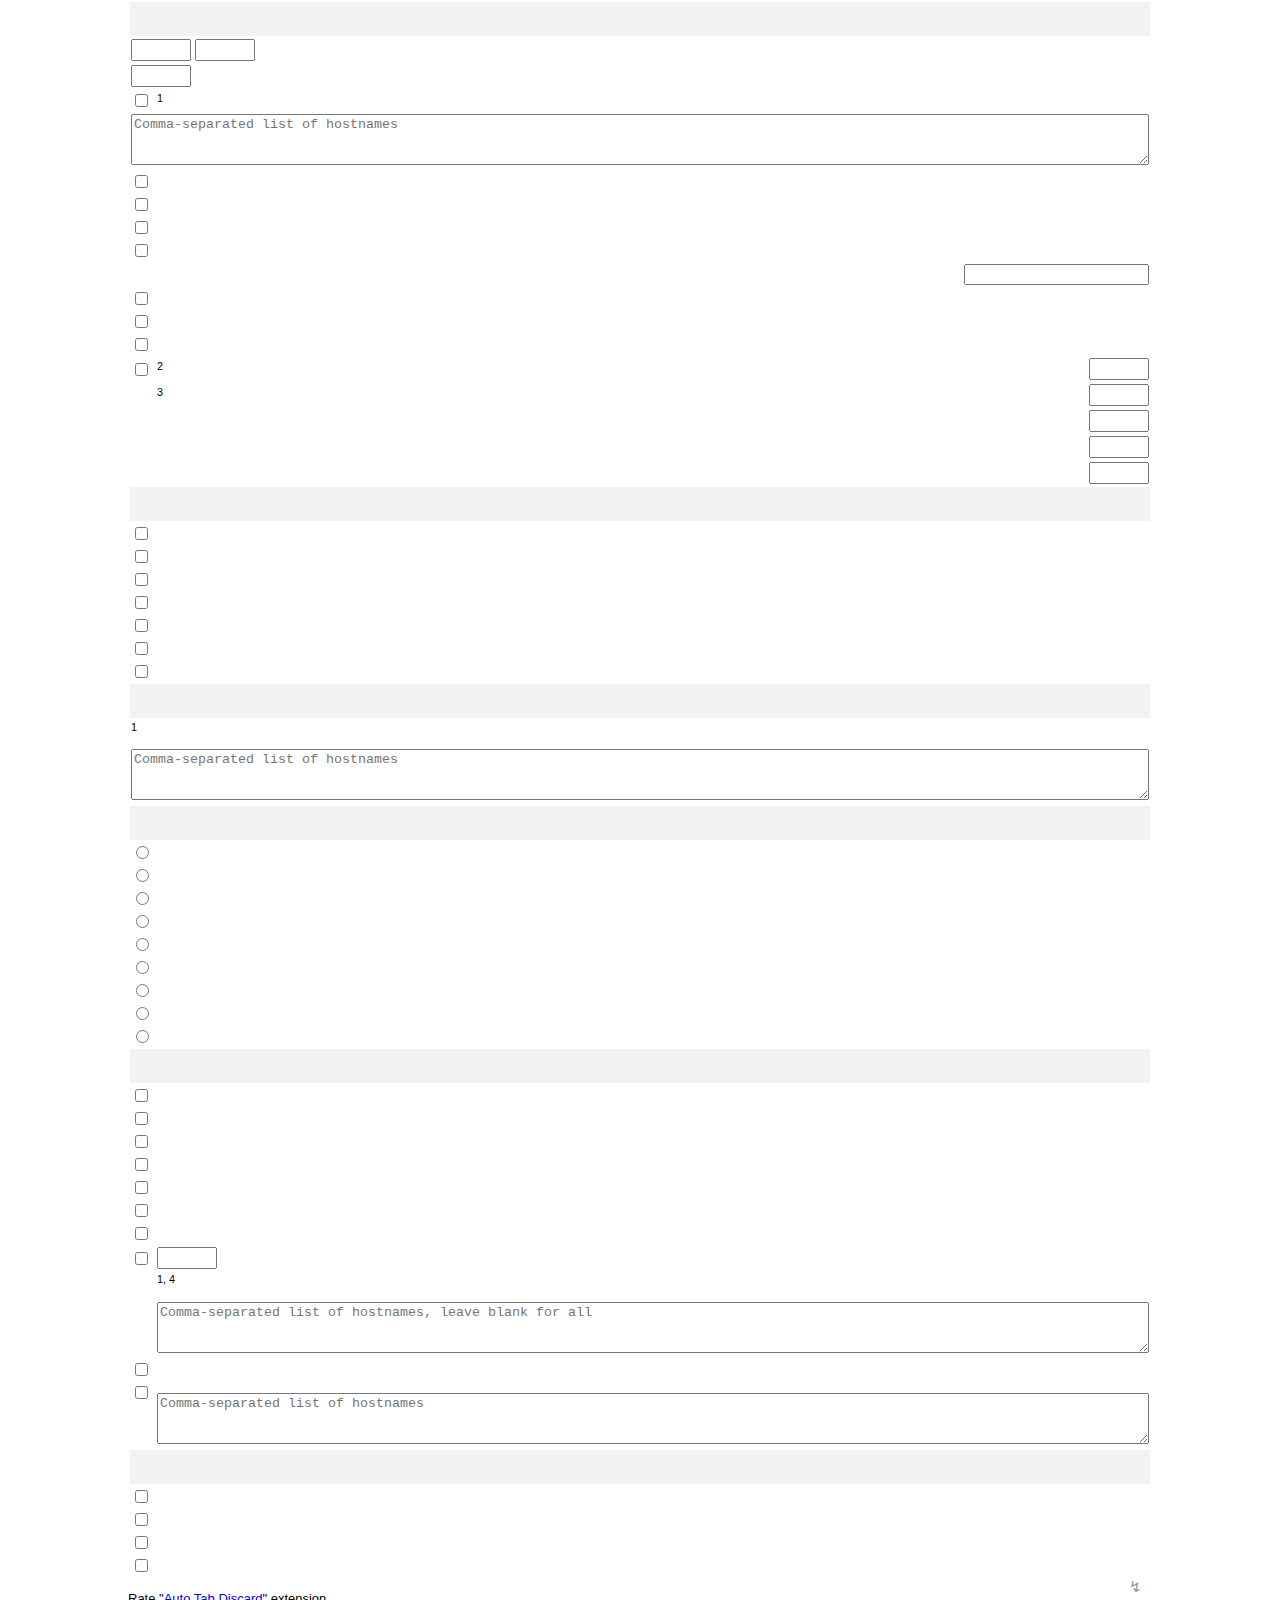
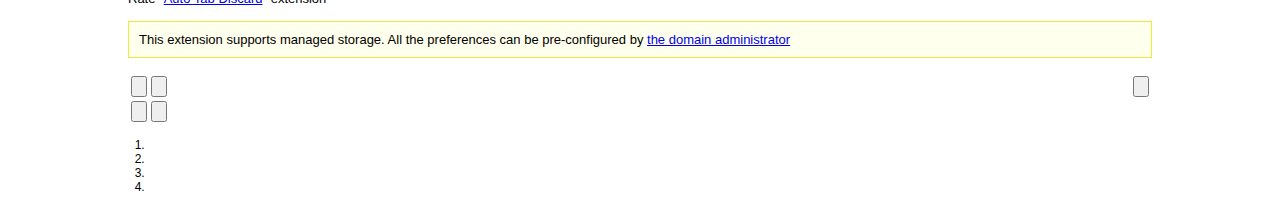
<file: data/options/index.html>
<!DOCTYPE html>
<html xmlns="http://www.w3.org/1999/xhtml">
  <head>
    <meta http-equiv="Content-Type" content="text/html; charset=UTF-8" />
    <title>Options Page :: Auto Tab Discard</title>
    <link rel="stylesheet" href="index.css">
    <meta name="viewport" content="width=device-width, initial-scale=1">
  </head>

  <body>
    <table width=100%>
      <colgroup>
        <col width="24">
        <col>
        <col width="80">
      </colgroup>
      <thead>
        <tr>
          <th colspan="3" data-i18n="options_discarding_options"></th>
        </tr>
      </thead>
      <tbody>
        <tr>
          <td colspan="3"><span data-i18n="options_period01_a"></span> <input type="number" id="period" min="0"> <span data-i18n="options_period02"></span> <input type="number" id="number" min="0"></td>
        </tr>
        <tr>
          <td colspan="3"><span data-i18n="options_period04"></span> <input type="number" id="max.single.discard" min="0"></td>
        </tr>
        <tr>
          <td><input type="checkbox" id="url-based"></td>
          <td colspan="2"><label for="url-based"><span data-i18n="options_url_based"></span><sup>1</sup></label></td>
        </tr>
        <tr>
          <td colspan="3"><textarea rows="3" id="whitelist-url" placeholder="Comma-separated list of hostnames"></textarea></td>
        </tr>
        <tr>
          <td><input type="checkbox" id="tab.context"></td>
          <td colspan="2"><label for="tab.context" data-i18n="options_tab_context"></label></td>
        </tr>
        <tr>
          <td><input type="checkbox" id="page.context"></td>
          <td colspan="2"><label for="page.context" data-i18n="options_page_context"></label></td>
        </tr>
        <tr>
          <td><input type="checkbox" id="link.context"></td>
          <td colspan="2"><label for="link.context" data-i18n="options_link_context"></label></td>
        </tr>
        <tr>
          <td><input type="checkbox" id="favicon"></td>
          <td colspan="2"><label for="favicon" data-i18n="options_favicon"></label></td>
        </tr>
        <tr>
          <td></td>
          <td><label for="prepends" data-i18n="options_prepends"></label></td>
          <td><input type="text" id="prepends"></td>
        </tr>
        <tr>
          <td><input type="checkbox" id="startup-unpinned"></td>
          <td colspan="2"><label for="startup-unpinned" data-i18n="options_startup_unpinned"></label></td>
        </tr>
        <tr>
          <td><input type="checkbox" id="startup-pinned"></td>
          <td colspan="2"><label for="startup-pinned" data-i18n="options_startup_pinned"></label></td>
        </tr>
        <tr>
          <td><input type="checkbox" id="startup-release-pinned"></td>
          <td colspan="2"><label for="startup-release-pinned" data-i18n="options_startup_release_pinned"></label></td>
        </tr>
        <tr id="memory">
          <td><input type="checkbox" id="memory-enabled"></td>
          <td><label for="memory-enabled" data-i18n="options_memory"></label><sup>2</sup></td>
          <td><input type="number" id="memory-value" min="10"></td>
        </tr>
        <tr>
          <td></td>
          <td><label for="check-delay" data-i18n="options_check_delay"></label><sup>3</sup></td>
          <td><input type="number" id="check-delay" min="1"></td>
        </tr>
        <tr>
          <td></td>
          <td><label for="favicon-delay" data-i18n="options_favicon_delay"></label></td>
          <td><input type="number" id="favicon-delay" min="100"></td>
        </tr>
        <tr>
          <td></td>
          <td><label for="simultaneous-jobs" data-i18n="options_simultaneous_jobs"></label></td>
          <td><input type="number" id="simultaneous-jobs" min="1"></td>
        </tr>
        <tr>
          <td></td>
          <td><label for="idle-timeout" data-i18n="options_idle_timeout"></label></td>
          <td><input type="number" id="idle-timeout" min="1"></td>
        </tr>
      </tbody>
      <thead>
        <tr>
          <th colspan="3" data-i18n="options_discarding_conditions"></th>
        </tr>
      </thead>
      <tbody>
        <tr>
          <td><input type="checkbox" id="audio"></td>
          <td colspan="2"><label for="audio" data-i18n="options_audio"></label></td>
        </tr>
        <tr>
          <td><input type="checkbox" id="pinned"></td>
          <td colspan="2"><label for="pinned" data-i18n="options_pinned"></label></td>
        </tr>
        <tr>
          <td><input type="checkbox" id="form"></td>
          <td colspan="2"><label for="form" data-i18n="options_form"></label></td>
        </tr>
        <tr id="battery">
          <td><input type="checkbox" id="battery_enabled"></td>
          <td colspan="2"><label for="battery" data-i18n="options_battery"></label></td>
        </tr>
        <tr>
          <td><input type="checkbox" id="online"></td>
          <td colspan="2"><label for="online" data-i18n="options_online"></label></td>
        </tr>
        <tr>
          <td><input type="checkbox" id="notification.permission"></td>
          <td colspan="2"><label for="notification.permission" data-i18n="options_notification_permission"></label></td>
        </tr>
        <tr>
          <td><input type="checkbox" id="idle"></td>
          <td colspan="2"><label for="idle" data-i18n="options_idle"></label></td>
        </tr>
      </tbody>
      <thead>
        <tr>
          <th colspan="3" data-i18n="options_exceptions"></th>
        </tr>
      </thead>
      <tbody>
        <tr>
          <td colspan="3">
            <span style="display: block; padding-bottom: 10px;"><span data-i18n="options_whitelist"></span><sup>1</sup></span>
            <textarea rows="3" id="whitelist" placeholder="Comma-separated list of hostnames"></textarea>
          </td>
        </tr>
      </tbody>
      <thead>
        <tr>
          <th colspan="3" data-i18n="options_left_click"></th>
        </tr>
      </thead>
      <tbody>
        <tr>
          <td><input type="radio" name="left-click" id="click.popup"></td>
          <td colspan="2"><label for="click.popup" data-i18n="options_click_popup"></label></td>
        </tr>
        <tr>
          <td><input type="radio" name="left-click" id="click.discard-tab"></td>
          <td colspan="2"><label for="click.discard-tab" data-i18n="options_click_discard_tab"></label></td>
        </tr>
        <tr>
          <td><input type="radio" name="left-click" id="click.discard-tabs"></td>
          <td colspan="2"><label for="click.discard-tabs" data-i18n="options_click_discard_tabs"></label></td>
        </tr>
        <tr>
          <td><input type="radio" name="left-click" id="click.release-tabs"></td>
          <td colspan="2"><label for="click.release-tabs" data-i18n="options_click_release_tabs"></label></td>
        </tr>
        <tr>
          <td><input type="radio" name="left-click" id="click.discard-window"></td>
          <td colspan="2"><label for="click.discard-window" data-i18n="options_click_discard_window"></label></td>
        </tr>
        <tr>
          <td><input type="radio" name="left-click" id="click.release-window"></td>
          <td colspan="2"><label for="click.release-window" data-i18n="options_click_release_window"></label></td>
        </tr>
        <tr>
          <td><input type="radio" name="left-click" id="click.discard-other-windows"></td>
          <td colspan="2"><label for="click.discard-other-windows" data-i18n="options_click_discard_other_windows"></label></td>
        </tr>
        <tr>
          <td><input type="radio" name="left-click" id="click.release-other-windows"></td>
          <td colspan="2"><label for="click.release-other-windows" data-i18n="options_click_release_other_windows"></label></td>
        </tr>
        <tr>
          <td><input type="radio" name="left-click" id="click.toggle-allowed"></td>
          <td colspan="2"><label for="click.toggle-allowed" data-i18n="options_click_toggle_allowed"></label></td>
        </tr>
      </tbody>
      <thead>
        <tr>
          <th colspan="3" data-i18n="options_plugins"></th>
        </tr>
      </thead>
      <tbody>
        <tr class="disabled">
          <td><input type="checkbox" id="./plugins/dummy/core.js"></td>
          <td colspan="2"><label for="./plugins/dummy/core.js" data-i18n="options_plugin_dummy"></label></td>
        </tr>
        <tr>
          <td><input type="checkbox" id="./plugins/blank/core.js"></td>
          <td colspan="2"><label for="./plugins/blank/core.js" data-i18n="options_plugin_blank"></label></td>
        </tr>
        <tr>
          <td><input type="checkbox" id="./plugins/focus/core.js"></td>
          <td colspan="2"><label for="./plugins/focus/core.js" data-i18n="options_plugin_focus"></label></td>
        </tr>
        <tr>
          <td><input type="checkbox" id="./plugins/next/core.js"></td>
          <td colspan="2"><label for="./plugins/next/core.js" data-i18n="options_release_next_tab"></label></td>
        </tr>
        <tr>
          <td><input type="checkbox" id="./plugins/previous/core.js"></td>
          <td colspan="2"><label for="./plugins/previous/core.js" data-i18n="options_release_previous_tab"></label></td>
        </tr>
        <tr>
          <td><input type="checkbox" id="./plugins/new/core.js"></td>
          <td colspan="2"><label for="./plugins/new/core.js" data-i18n="options_plugin_new"></label></td>
        </tr>
        <tr>
          <td><input type="checkbox" id="./plugins/unloaded/core.js"></td>
          <td colspan="2"><label for="./plugins/unloaded/core.js" data-i18n="options_plugin_unloaded"></label></td>
        </tr>
        <tr>
          <td><input type="checkbox" id="./plugins/trash/core.js"></td>
          <td colspan="2">
              <label for="./plugins/trash/core.js" data-i18n="options_plugin_trash"></label> <input type="number" id="trash.period" min="0">
          </td>
        </tr>
        <tr>
            <td></td>
            <td colspan="2">
                <span style="display: block; padding-bottom: 10px;"><span data-i18n="options_plugin_trash_whitelist"></span><sup>1, 4</sup></span>
                <textarea rows="3" id="trash.whitelist-url" placeholder="Comma-separated list of hostnames, leave blank for all"></textarea>
            </td>
        </tr>
        <tr>
            <td><input type="checkbox" id="trash.unloaded"></td>
            <td><label for="trash.unloaded" data-i18n="options_plugin_trash_unloaded"></label></td>
        </tr>
        <tr>
          <td style="vertical-align: top;"><input type="checkbox" id="./plugins/force/core.js"></td>
          <td colspan="2">
            <label style="display: block; padding-bottom: 10px;" for="./plugins/force/core.js" data-i18n="options_plugin_force"></label>
            <textarea rows="3" id="force.hostnames" placeholder="Comma-separated list of hostnames"></textarea>
          </td>
        </tr>
      </tbody>
      <thead>
        <tr>
          <th colspan="3" data-i18n="options_misc"></th>
        </tr>
      </thead>
      <tbody>
        <tr>
          <td><input type="checkbox" id="log"></td>
          <td colspan="2"><label for="log" data-i18n="options_log"></label></td>
        </tr>
        <tr>
          <td><input type="checkbox" id="go-hidden"></td>
          <td colspan="2"><label for="go-hidden" data-i18n="options_go_hidden"></label></td>
        </tr>
        <tr>
          <td><input type="checkbox" id="use-cache"></td>
          <td colspan="2"><label for="use-cache" data-i18n="options_use_cache"></label></td>
        </tr>
        <tr>
          <td><input type="checkbox" id="faqs"></td>
          <td colspan="2"><label for="faqs" data-i18n="options_faqs"></label></td>
        </tr>
      </tbody>
    </table>
    <div id="explore" data-cols="5"></div>
    <p>Rate "<a id="rate" target="_blank" href="https://chrome.google.com/webstore/detail/auto-tab-discard/jhnleheckmknfcgijgkadoemagpecfol/reviews">Auto Tab Discard</a>" extension</p>
    <p>
      <div class="admin">This extension supports managed storage. All the preferences can be pre-configured by <a href="https://add0n.com/tab-discard.html#faq10">the domain administrator</a></div>
      <table width=100%>
        <colgroup>
          <col width="1"/>
          <col width="1"/>
        </colgroup>
        <tr>
          <td><input type="button" id="import" data-i18n="options_import" data-i18n-value="value"></td>
          <td><input type="button" id="reset" data-i18n="options_reset" data-i18n-value="value"></td>
          <td><input type="button" id="save" data-i18n="options_save" data-i18n-value="value"></td>
        </tr>
        <tr>
          <td><input type="button" id="export" data-i18n="options_export" data-i18n-value="value"></td>
          <td><input type="button" id="support"  data-i18n="options_support" data-i18n-value="value"></td>
          <td><span id="info"></span></td>
        </tr>
      </table>
    </p>
    <ol>
      <li><span data-i18n="options_footnote_1"></span></li>
      <li><span data-i18n="options_footnote_2"></span></li>
      <li><span data-i18n="options_footnote_3"></span></li>
      <li><span data-i18n="options_footnote_4"></span></li>
    </ol>

    <script src="index.js"></script>
    <script async src="matched.js"></script>
  </body>
</html>
</file>
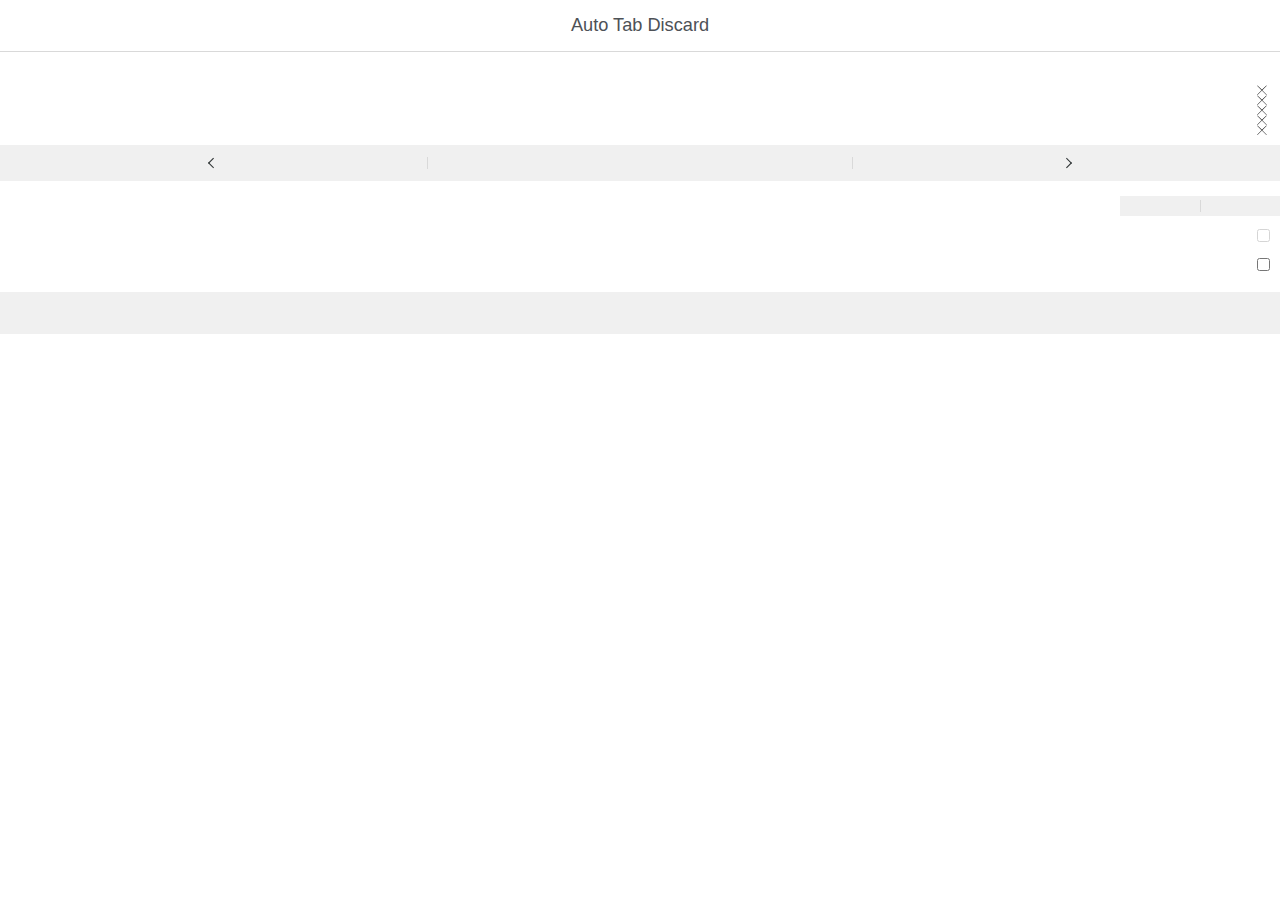
<file: data/popup/index.html>
<!DOCTYPE html>
<html xmlns="http://www.w3.org/1999/xhtml">
  <head>
    <meta http-equiv="Content-Type" content="text/html; charset=UTF-8" />
    <link rel="stylesheet" href="index.css">
  </head>
  <body>
    <header>Auto Tab Discard</header>
    <ul>
      <li data-cmd="discard-tab" data-i18n="popup_discard_tab"></li>
      <li data-cmd="discard-tree" data-i18n="popup_discard_tree"></li>
      <li class="group">
        <span data-i18n="popup_discard_window" data-cmd="discard-window"></span>
        <span data-cmd="release-window" data-i18n="popup_release" data-i18n-value="title"></span>
      </li>
      <li class="group">
        <span data-cmd="discard-rights" data-i18n="popup_discard_rights"></span>
        <span data-cmd="release-rights" data-i18n="popup_release" data-i18n-value="title"></span>
      </li>
      <li class="group">
        <span data-cmd="discard-lefts" data-i18n="popup_discard_lefts"></span>
        <span data-cmd="release-lefts" data-i18n="popup_release" data-i18n-value="title"></span>
      </li>
      <li class="group">
        <span data-cmd="discard-other-windows" data-i18n="popup_discard_other_windows"></span>
        <span data-cmd="release-other-windows" data-i18n="popup_release" data-i18n-value="title"></span>
      </li>
      <li class="group">
        <span data-cmd="discard-tabs" data-i18n="popup_discard_tabs"></span>
        <span data-cmd="release-tabs" data-i18n="popup_release" data-i18n-value="title"></span>
      </li>
      <div class="nav">
        <span data-cmd="move-previous" title="move to the previous active tab" data-i18n="popup_move_previous"></span>
        <span data-cmd="close" title="Close the current tab and switch to the previous active tab" data-i18n="popup_close"></span>
        <span data-cmd="move-next" title="Move to the next active tab" data-i18n="popup_move_next"></span>
      </div>
      <li class="mlt">
        <span data-i18n="popup_whitelist_desc"></span>
        <span data-cmd="whitelist-session" data-i18n="popup_whitelist_session"></span>
        <span data-cmd="whitelist-domain" data-i18n="popup_whitelist_always"></span>
      </li>
      <li data-disabled=true class="hbox">
        <label for="allowed" class="flex" data-i18n="popup_allowed"></label>
        <input type="checkbox" id="allowed">
      </li>
      <li class="hbox">
        <label for="trash" class="flex" data-i18n="popup_trash"></label>
        <input type="checkbox" id="trash">
      </li>
    </ul>
    <div class="button" data-cmd="open-options" data-i18n="popup_open_options"></div>

    <script src="index.js"></script>
  </body>
</html>
</file>
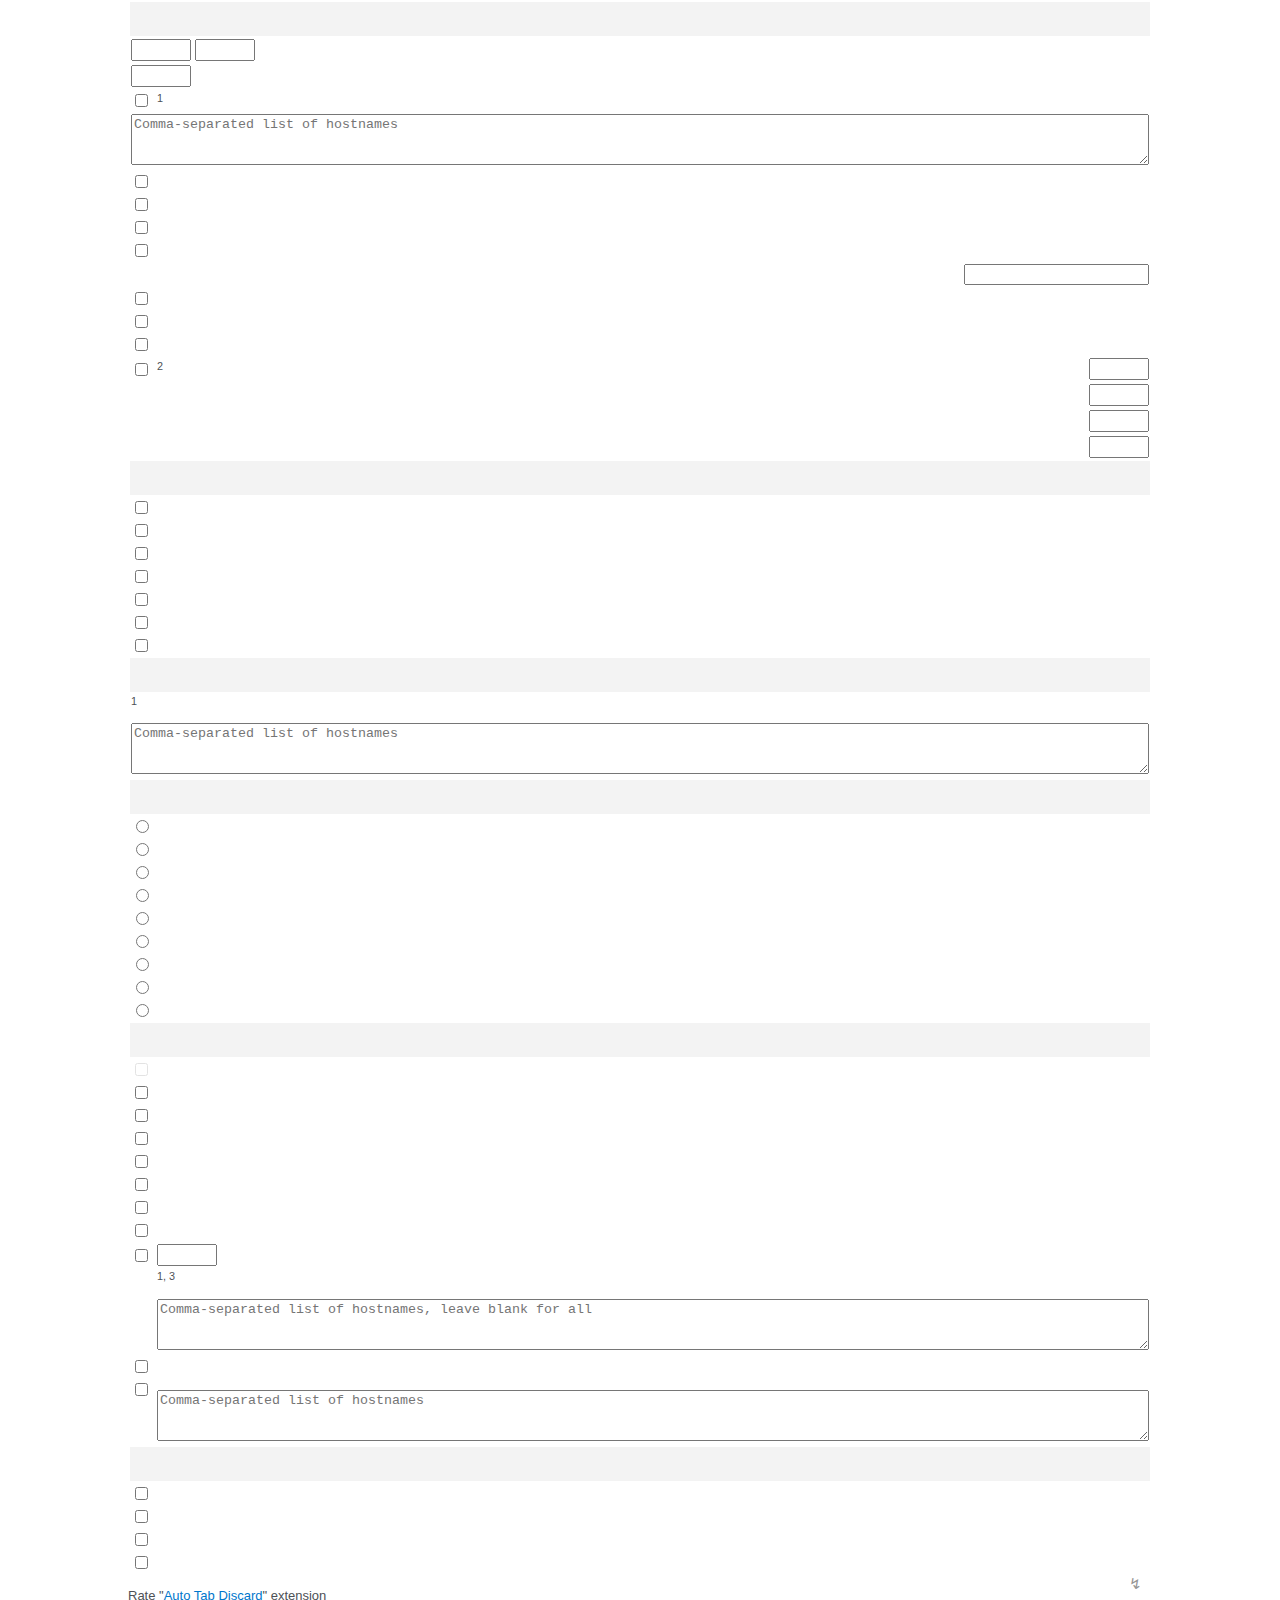
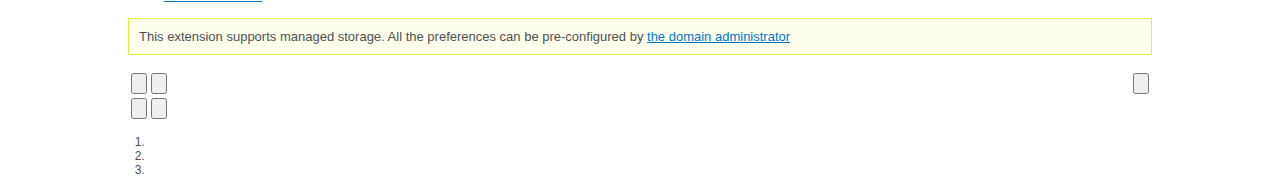
<file: v2/data/options/index.html>
<!DOCTYPE html>
<html xmlns="http://www.w3.org/1999/xhtml">
  <head>
    <meta http-equiv="Content-Type" content="text/html; charset=UTF-8" />
    <title>Options Page :: Auto Tab Discard</title>
    <link rel="stylesheet" href="index.css">
    <meta name="viewport" content="width=device-width, initial-scale=1">
  </head>

  <body>
    <table width=100%>
      <colgroup>
        <col width="24">
        <col>
        <col width="80">
      </colgroup>
      <thead>
        <tr>
          <th colspan="3" data-i18n="options_discarding_options"></th>
        </tr>
      </thead>
      <tbody>
        <tr>
          <td colspan="3"><span data-i18n="options_period01_a"></span> <input type="number" id="period" min="0"> <span data-i18n="options_period02"></span> <input type="number" id="number" min="0"></td>
        </tr>
        <tr>
          <td colspan="3"><span data-i18n="options_period04"></span> <input type="number" id="max.single.discard" min="0"></td>
        </tr>
        <tr>
          <td><input type="checkbox" id="url-based"></td>
          <td colspan="2"><label for="url-based"><span data-i18n="options_url_based"></span><sup>1</sup></label></td>
        </tr>
        <tr>
          <td colspan="3"><textarea rows="3" id="whitelist-url" placeholder="Comma-separated list of hostnames"></textarea></td>
        </tr>
        <tr>
          <td><input type="checkbox" id="tab.context"></td>
          <td colspan="2"><label for="tab.context" data-i18n="options_tab_context"></label></td>
        </tr>
        <tr>
          <td><input type="checkbox" id="page.context"></td>
          <td colspan="2"><label for="page.context" data-i18n="options_page_context"></label></td>
        </tr>
        <tr>
          <td><input type="checkbox" id="link.context"></td>
          <td colspan="2"><label for="link.context" data-i18n="options_link_context"></label></td>
        </tr>
        <tr>
          <td><input type="checkbox" id="favicon"></td>
          <td colspan="2"><label for="favicon" data-i18n="options_favicon"></label></td>
        </tr>
        <tr>
          <td></td>
          <td><label for="prepends" data-i18n="options_prepends"></label></td>
          <td><input type="text" id="prepends"></td>
        </tr>
        <tr>
          <td><input type="checkbox" id="startup-unpinned"></td>
          <td colspan="2"><label for="startup-unpinned" data-i18n="options_startup_unpinned"></label></td>
        </tr>
        <tr>
          <td><input type="checkbox" id="startup-pinned"></td>
          <td colspan="2"><label for="startup-pinned" data-i18n="options_startup_pinned"></label></td>
        </tr>
        <tr>
          <td><input type="checkbox" id="startup-release-pinned"></td>
          <td colspan="2"><label for="startup-release-pinned" data-i18n="options_startup_release_pinned"></label></td>
        </tr>
        <tr id="memory">
          <td><input type="checkbox" id="memory-enabled"></td>
          <td><label for="memory-enabled" data-i18n="options_memory"></label><sup>2</sup></td>
          <td><input type="number" id="memory-value" min="10"></td>
        </tr>
        <tr>
          <td></td>
          <td><label for="favicon-delay" data-i18n="options_favicon_delay"></label></td>
          <td><input type="number" id="favicon-delay" min="100"></td>
        </tr>
        <tr>
          <td></td>
          <td><label for="simultaneous-jobs" data-i18n="options_simultaneous_jobs"></label></td>
          <td><input type="number" id="simultaneous-jobs" min="1"></td>
        </tr>
        <tr>
          <td></td>
          <td><label for="idle-timeout" data-i18n="options_idle_timeout"></label></td>
          <td><input type="number" id="idle-timeout" min="1"></td>
        </tr>
      </tbody>
      <thead>
        <tr>
          <th colspan="3" data-i18n="options_discarding_conditions"></th>
        </tr>
      </thead>
      <tbody>
        <tr>
          <td><input type="checkbox" id="audio"></td>
          <td colspan="2"><label for="audio" data-i18n="options_audio"></label></td>
        </tr>
        <tr>
          <td><input type="checkbox" id="pinned"></td>
          <td colspan="2"><label for="pinned" data-i18n="options_pinned"></label></td>
        </tr>
        <tr>
          <td><input type="checkbox" id="form"></td>
          <td colspan="2"><label for="form" data-i18n="options_form"></label></td>
        </tr>
        <tr id="battery">
          <td><input type="checkbox" id="battery_enabled"></td>
          <td colspan="2"><label for="battery" data-i18n="options_battery"></label></td>
        </tr>
        <tr>
          <td><input type="checkbox" id="online"></td>
          <td colspan="2"><label for="online" data-i18n="options_online"></label></td>
        </tr>
        <tr>
          <td><input type="checkbox" id="notification.permission"></td>
          <td colspan="2"><label for="notification.permission" data-i18n="options_notification_permission"></label></td>
        </tr>
        <tr>
          <td><input type="checkbox" id="idle"></td>
          <td colspan="2"><label for="idle" data-i18n="options_idle"></label></td>
        </tr>
      </tbody>
      <thead>
        <tr>
          <th colspan="3" data-i18n="options_exceptions"></th>
        </tr>
      </thead>
      <tbody>
        <tr>
          <td colspan="3">
            <span style="display: block; padding-bottom: 10px;"><span data-i18n="options_whitelist"></span><sup>1</sup></span>
            <textarea rows="3" id="whitelist" placeholder="Comma-separated list of hostnames"></textarea>
          </td>
        </tr>
      </tbody>
      <thead>
        <tr>
          <th colspan="3" data-i18n="options_left_click"></th>
        </tr>
      </thead>
      <tbody>
        <tr>
          <td><input type="radio" name="left-click" id="click.popup"></td>
          <td colspan="2"><label for="click.popup" data-i18n="options_click_popup"></label></td>
        </tr>
        <tr>
          <td><input type="radio" name="left-click" id="click.discard-tab"></td>
          <td colspan="2"><label for="click.discard-tab" data-i18n="options_click_discard_tab"></label></td>
        </tr>
        <tr>
          <td><input type="radio" name="left-click" id="click.discard-tabs"></td>
          <td colspan="2"><label for="click.discard-tabs" data-i18n="options_click_discard_tabs"></label></td>
        </tr>
        <tr>
          <td><input type="radio" name="left-click" id="click.release-tabs"></td>
          <td colspan="2"><label for="click.release-tabs" data-i18n="options_click_release_tabs"></label></td>
        </tr>
        <tr>
          <td><input type="radio" name="left-click" id="click.discard-window"></td>
          <td colspan="2"><label for="click.discard-window" data-i18n="options_click_discard_window"></label></td>
        </tr>
        <tr>
          <td><input type="radio" name="left-click" id="click.release-window"></td>
          <td colspan="2"><label for="click.release-window" data-i18n="options_click_release_window"></label></td>
        </tr>
        <tr>
          <td><input type="radio" name="left-click" id="click.discard-other-windows"></td>
          <td colspan="2"><label for="click.discard-other-windows" data-i18n="options_click_discard_other_windows"></label></td>
        </tr>
        <tr>
          <td><input type="radio" name="left-click" id="click.release-other-windows"></td>
          <td colspan="2"><label for="click.release-other-windows" data-i18n="options_click_release_other_windows"></label></td>
        </tr>
        <tr>
          <td><input type="radio" name="left-click" id="click.toggle-allowed"></td>
          <td colspan="2"><label for="click.toggle-allowed" data-i18n="options_click_toggle_allowed"></label></td>
        </tr>
      </tbody>
      <thead>
        <tr>
          <th colspan="3" data-i18n="options_plugins"></th>
        </tr>
      </thead>
      <tbody>
        <tr class="disabled">
          <td><input type="checkbox" id="./plugins/dummy/core.js"></td>
          <td colspan="2"><label for="./plugins/dummy/core.js" data-i18n="options_plugin_dummy"></label></td>
        </tr>
        <tr>
          <td><input type="checkbox" id="./plugins/blank/core.js"></td>
          <td colspan="2"><label for="./plugins/blank/core.js" data-i18n="options_plugin_blank"></label></td>
        </tr>
        <tr>
          <td><input type="checkbox" id="./plugins/focus/core.js"></td>
          <td colspan="2"><label for="./plugins/focus/core.js" data-i18n="options_plugin_focus"></label></td>
        </tr>
        <tr>
          <td><input type="checkbox" id="./plugins/next/core.js"></td>
          <td colspan="2"><label for="./plugins/next/core.js" data-i18n="options_release_next_tab"></label></td>
        </tr>
        <tr>
          <td><input type="checkbox" id="./plugins/previous/core.js"></td>
          <td colspan="2"><label for="./plugins/previous/core.js" data-i18n="options_release_previous_tab"></label></td>
        </tr>
        <tr>
          <td><input type="checkbox" id="./plugins/new/core.js"></td>
          <td colspan="2"><label for="./plugins/new/core.js" data-i18n="options_plugin_new"></label></td>
        </tr>
        <tr>
          <td><input type="checkbox" id="./plugins/unloaded/core.js"></td>
          <td colspan="2"><label for="./plugins/unloaded/core.js" data-i18n="options_plugin_unloaded"></label></td>
        </tr>
        <tr>
          <td><input type="checkbox" id="./plugins/youtube/core.js"></td>
          <td colspan="2"><label for="./plugins/youtube/core.js" data-i18n="options_plugin_youtube"></label></td>
        </tr>
        <tr>
          <td><input type="checkbox" id="./plugins/trash/core.js"></td>
          <td colspan="2">
              <label for="./plugins/trash/core.js" data-i18n="options_plugin_trash"></label> <input type="number" id="trash.period" min="0">
          </td>
        </tr>
        <tr>
            <td></td>
            <td colspan="2">
                <span style="display: block; padding-bottom: 10px;"><span data-i18n="options_plugin_trash_whitelist"></span><sup>1, 3</sup></span>
                <textarea rows="3" id="trash.whitelist-url" placeholder="Comma-separated list of hostnames, leave blank for all"></textarea>
            </td>
        </tr>
        <tr>
            <td><input type="checkbox" id="trash.unloaded"></td>
            <td><label for="trash.unloaded" data-i18n="options_plugin_trash_unloaded"></label></td>
        </tr>
        <tr>
          <td style="vertical-align: top;"><input type="checkbox" id="./plugins/force/core.js"></td>
          <td colspan="2">
            <label style="display: block; padding-bottom: 10px;" for="./plugins/force/core.js" data-i18n="options_plugin_force"></label>
            <textarea rows="3" id="force.hostnames" placeholder="Comma-separated list of hostnames"></textarea>
          </td>
        </tr>
      </tbody>
      <thead>
        <tr>
          <th colspan="3" data-i18n="options_misc"></th>
        </tr>
      </thead>
      <tbody>
        <tr>
          <td><input type="checkbox" id="log"></td>
          <td colspan="2"><label for="log" data-i18n="options_log"></label></td>
        </tr>
        <tr>
          <td><input type="checkbox" id="go-hidden"></td>
          <td colspan="2"><label for="go-hidden" data-i18n="options_go_hidden"></label></td>
        </tr>
        <tr>
          <td><input type="checkbox" id="use-cache"></td>
          <td colspan="2"><label for="use-cache" data-i18n="options_use_cache"></label></td>
        </tr>
        <tr>
          <td><input type="checkbox" id="faqs"></td>
          <td colspan="2"><label for="faqs" data-i18n="options_faqs"></label></td>
        </tr>
      </tbody>
    </table>
    <div id="explore" data-cols="5"></div>
    <p>Rate "<a id="rate" target="_blank" href="https://chrome.google.com/webstore/detail/auto-tab-discard/jhnleheckmknfcgijgkadoemagpecfol/reviews">Auto Tab Discard</a>" extension</p>
    <p>
      <div class="admin">This extension supports managed storage. All the preferences can be pre-configured by <a href="https://add0n.com/tab-discard.html#faq10">the domain administrator</a></div>
      <table width=100%>
        <colgroup>
          <col width="1"/>
          <col width="1"/>
        </colgroup>
        <tr>
          <td><input type="button" id="import" data-i18n="options_import" data-i18n-value="value"></td>
          <td><input type="button" id="reset" data-i18n="options_reset" data-i18n-value="value"></td>
          <td><input type="button" id="save" data-i18n="options_save" data-i18n-value="value"></td>
        </tr>
        <tr>
          <td><input type="button" id="export" data-i18n="options_export" data-i18n-value="value"></td>
          <td><input type="button" id="support"  data-i18n="options_support" data-i18n-value="value"></td>
          <td><span id="info"></span></td>
        </tr>
      </table>
    </p>
    <ol>
      <li><span data-i18n="options_footnote_1"></span></li>
      <li><span data-i18n="options_footnote_2"></span></li>
      <li><span data-i18n="options_footnote_4"></span></li>
    </ol>

    <script src="index.js"></script>
    <script async src="matched.js"></script>
  </body>
</html>
</file>
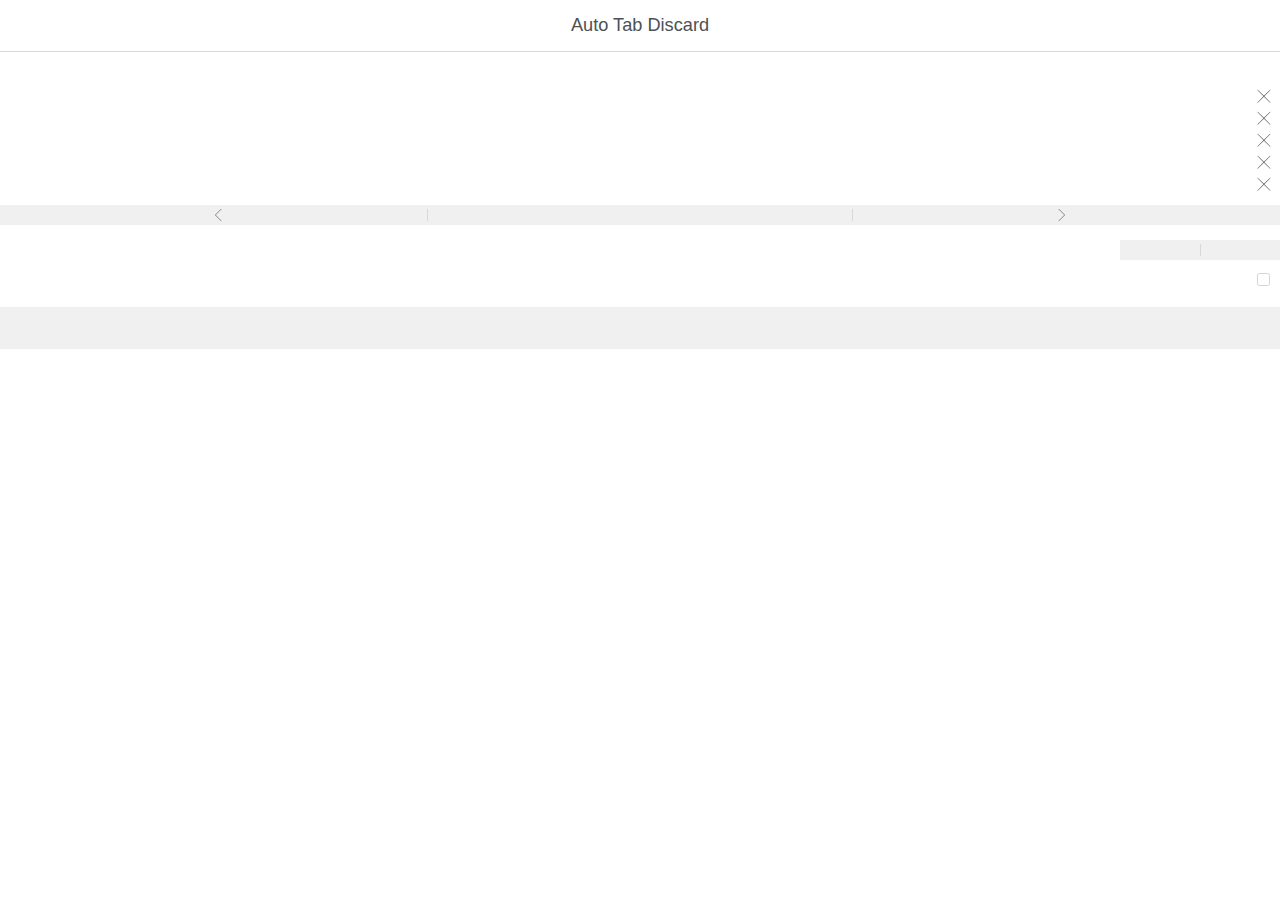
<file: v2/data/popup/index.html>
<!DOCTYPE html>
<html xmlns="http://www.w3.org/1999/xhtml">
  <head>
    <meta http-equiv="Content-Type" content="text/html; charset=UTF-8" />
    <link rel="stylesheet" href="index.css">
  </head>
  <body>
    <header>Auto Tab Discard</header>
    <ul>
      <li data-cmd="discard-tab" data-i18n="popup_discard_tab"></li>
      <li data-cmd="discard-tree" data-i18n="popup_discard_tree"></li>
      <li class="group">
        <span data-i18n="popup_discard_window" data-i18n-title="popup_shift_hint" data-cmd="discard-window"></span>
        </span>
        <span data-cmd="release-window" data-i18n="popup_release" data-i18n-value="title">
          <svg viewBox="0 0 100 100">
            <polygon points="77.6,21.1 49.6,49.2 21.5,21.1 19.6,23 47.6,51.1 19.6,79.2 21.5,81.1 49.6,53 77.6,81.1 79.6,79.2   51.5,51.1 79.6,23 "/>
          </svg>
        </span>
      </li>
      <li class="group">
        <span data-cmd="discard-rights" data-i18n="popup_discard_rights" data-i18n-title="popup_shift_hint"></span>
        <span data-cmd="release-rights" data-i18n="popup_release" data-i18n-value="title">
          <svg viewBox="0 0 100 100">
            <polygon points="77.6,21.1 49.6,49.2 21.5,21.1 19.6,23 47.6,51.1 19.6,79.2 21.5,81.1 49.6,53 77.6,81.1 79.6,79.2   51.5,51.1 79.6,23 "/>
          </svg>
        </span>
      </li>
      <li class="group">
        <span data-cmd="discard-lefts" data-i18n="popup_discard_lefts" data-i18n-title="popup_shift_hint"></span>
        <span data-cmd="release-lefts" data-i18n="popup_release" data-i18n-value="title">
          <svg viewBox="0 0 100 100">
            <polygon points="77.6,21.1 49.6,49.2 21.5,21.1 19.6,23 47.6,51.1 19.6,79.2 21.5,81.1 49.6,53 77.6,81.1 79.6,79.2   51.5,51.1 79.6,23 "/>
          </svg>
        </span>
      </li>
      <li class="group">
        <span data-cmd="discard-other-windows" data-i18n="popup_discard_other_windows" data-i18n-title="popup_shift_hint"></span>
        <span data-cmd="release-other-windows" data-i18n="popup_release" data-i18n-value="title">
          <svg viewBox="0 0 100 100">
            <polygon points="77.6,21.1 49.6,49.2 21.5,21.1 19.6,23 47.6,51.1 19.6,79.2 21.5,81.1 49.6,53 77.6,81.1 79.6,79.2   51.5,51.1 79.6,23 "/>
          </svg>
        </span>
      </li>
      <li class="group">
        <span data-cmd="discard-tabs" data-i18n="popup_discard_tabs" data-i18n-title="popup_shift_hint"></span>
        <span data-cmd="release-tabs" data-i18n="popup_release" data-i18n-value="title">
          <svg viewBox="0 0 100 100">
            <polygon points="77.6,21.1 49.6,49.2 21.5,21.1 19.6,23 47.6,51.1 19.6,79.2 21.5,81.1 49.6,53 77.6,81.1 79.6,79.2   51.5,51.1 79.6,23 "/>
          </svg>
        </span>
      </li>
      <div class="nav">
        <div data-cmd="move-previous" title="move to the previous active tab">
          <svg viewBox="0 0 24 24" width="16">
            <polyline fill="none" points="15.5,21 6.5,12 15.5,3"/>
          </svg>
          <span data-i18n="popup_move_previous"></span>
        </div>
        <div data-cmd="close" title="Close the current tab and switch to the previous active tab">
          <span data-i18n="popup_close"></span>
        </div>
        <div data-cmd="move-next" title="Move to the next active tab">
            <span data-i18n="popup_move_next"></span>
            <svg viewBox="0 0 24 24" width="16">
              <polyline fill="none" points="8.5,3 17.5,12 8.5,21"/>
            </svg>
        </div>
      </div>
      <li class="mlt">
        <span data-i18n="popup_whitelist_desc"></span>
        <span data-cmd="whitelist-session" data-i18n="popup_whitelist_session"></span>
        <span data-cmd="whitelist-domain" data-shift="whitelist-exact" data-i18n="popup_whitelist_always" data-i18n-title="popup_whitelist_always_title"></span>
      </li>
      <li data-disabled=true class="hbox">
        <label for="allowed" class="flex" data-i18n="popup_allowed"></label>
        <input type="checkbox" id="allowed">
      </li>

    </ul>
    <div class="button" data-cmd="open-options" data-i18n="popup_open_options"></div>

    <script src="index.js"></script>
  </body>
</html>
</file>
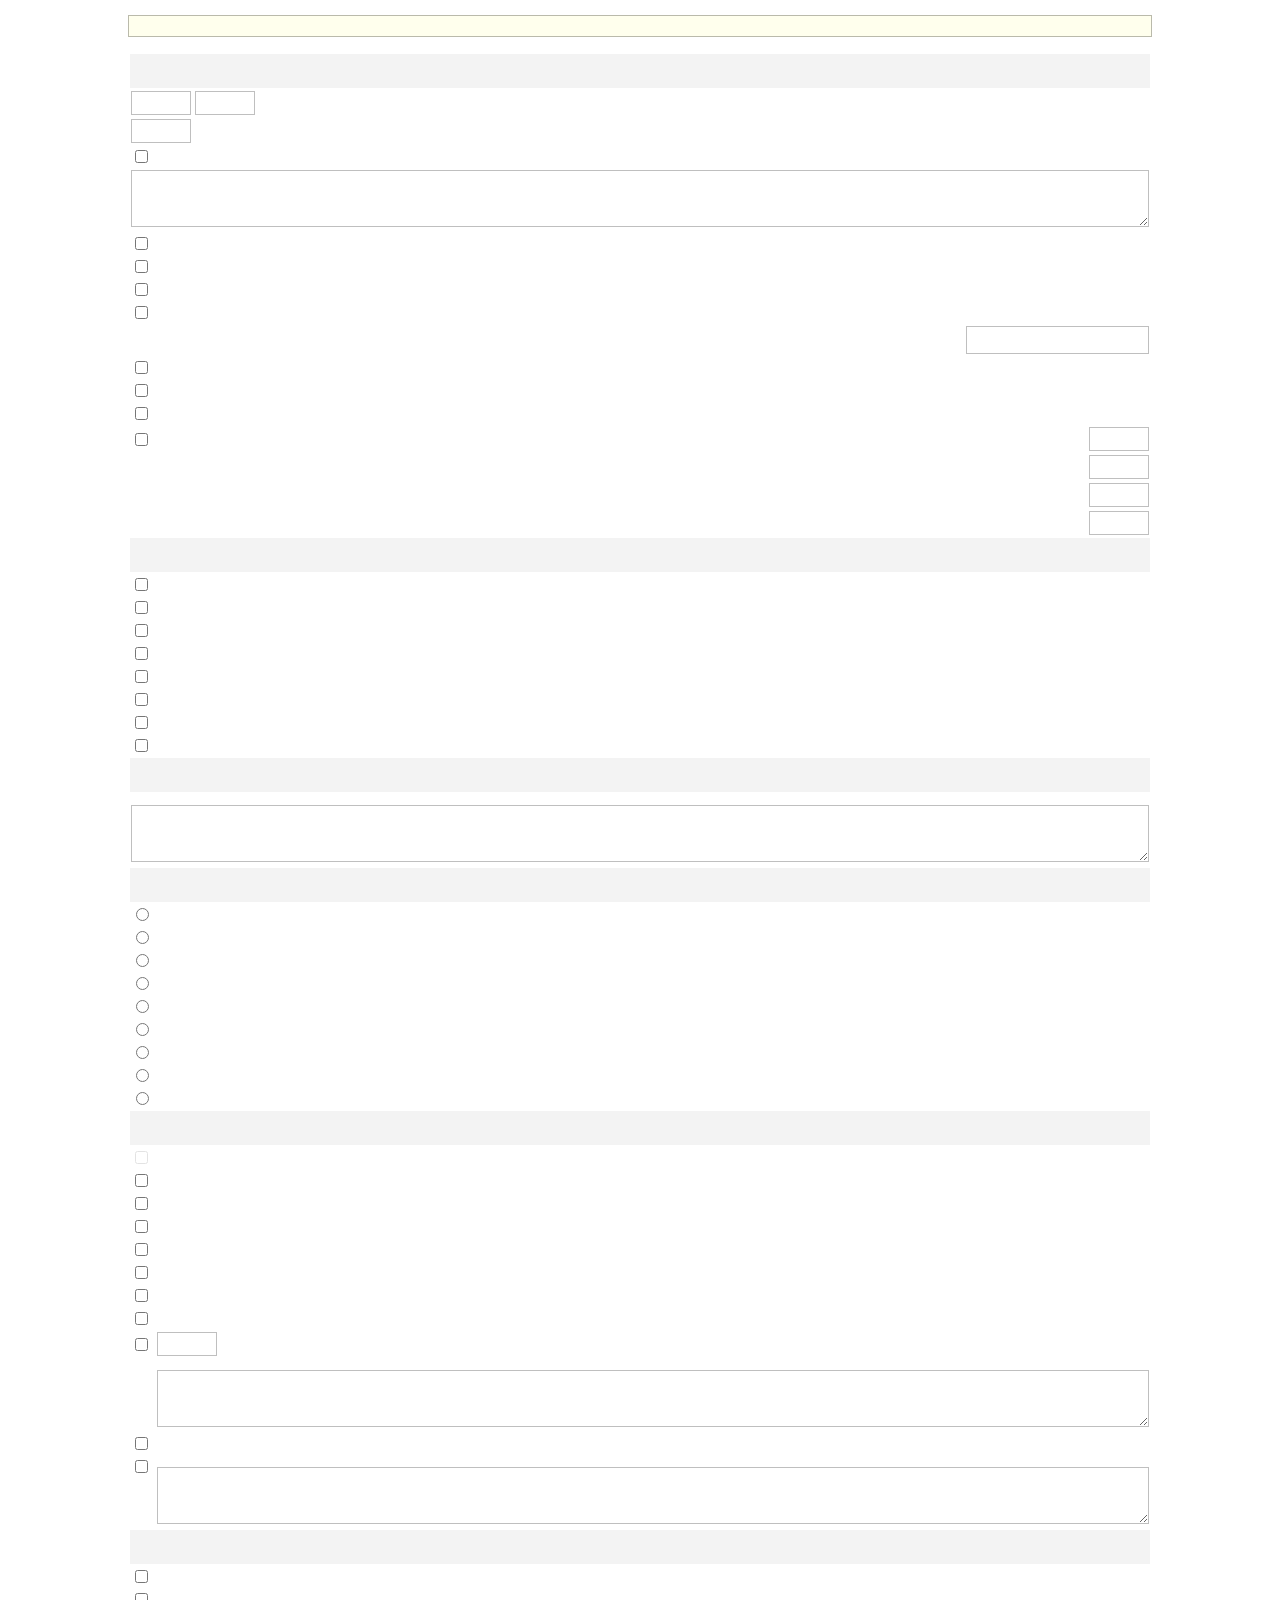
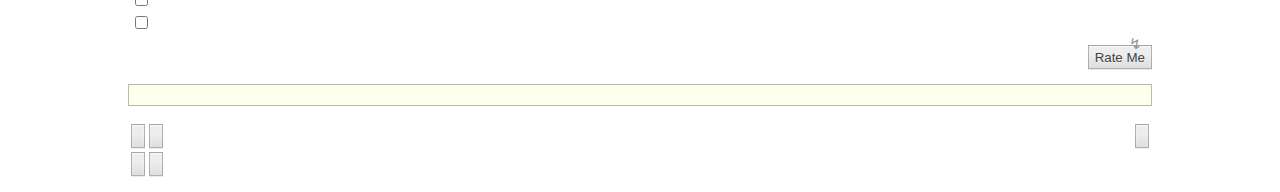
<file: v3/data/options/index.html>
<!DOCTYPE html>
<html xmlns="http://www.w3.org/1999/xhtml">
  <head>
    <meta http-equiv="Content-Type" content="text/html; charset=UTF-8" />
    <title data-i18n="options_title">Options Page :: Auto Tab Discard</title>
    <link rel="stylesheet" href="index.css">
    <meta name="viewport" content="width=device-width, initial-scale=1">
  </head>

  <body>
    <p>
      <div class="wnt" data-i18n="options_save_notice"></div>
    </p>

    <table width=100%>
      <colgroup>
        <col width="24">
        <col>
        <col width="80">
      </colgroup>
      <thead>
        <tr>
          <th colspan="3" data-i18n="options_discarding_options"></th>
        </tr>
      </thead>
      <tbody>
        <tr>
          <td colspan="3"><span data-i18n="options_period01_a"></span> <input type="number" id="period" min="0"> <span data-i18n="options_period02"></span> <input type="number" id="number" min="0"></td>
        </tr>
        <tr>
          <td colspan="3"><span data-i18n="options_period04"></span> <input type="number" id="max.single.discard" min="0"></td>
        </tr>
        <tr>
          <td><input type="checkbox" id="url-based"></td>
          <td colspan="2"><label for="url-based"><span data-i18n="options_url_based"></span> <a target="_blank" data-i18n="options_read_more" data-href="faq13"></a></label></td>
        </tr>
        <tr>
          <td colspan="3"><textarea rows="3" id="whitelist-url" data-i18n="options_list" data-i18n-value="placeholder"></textarea></td>
        </tr>
        <tr>
          <td><input type="checkbox" id="tab.context"></td>
          <td colspan="2"><label for="tab.context" data-i18n="options_tab_context"></label></td>
        </tr>
        <tr>
          <td><input type="checkbox" id="page.context"></td>
          <td colspan="2"><label for="page.context" data-i18n="options_page_context"></label></td>
        </tr>
        <tr>
          <td><input type="checkbox" id="link.context"></td>
          <td colspan="2"><label for="link.context" data-i18n="options_link_context"></label></td>
        </tr>
        <tr>
          <td><input type="checkbox" id="favicon"></td>
          <td colspan="2"><label for="favicon" data-i18n="options_favicon"></label></td>
        </tr>
        <tr>
          <td></td>
          <td><label for="prepends" data-i18n="options_prepends"></label></td>
          <td><input type="text" id="prepends"></td>
        </tr>
        <tr>
          <td><input type="checkbox" id="startup-unpinned"></td>
          <td colspan="2"><label for="startup-unpinned" data-i18n="options_startup_unpinned"></label></td>
        </tr>
        <tr>
          <td><input type="checkbox" id="startup-pinned"></td>
          <td colspan="2"><label for="startup-pinned" data-i18n="options_startup_pinned"></label></td>
        </tr>
        <tr>
          <td><input type="checkbox" id="startup-release-pinned"></td>
          <td colspan="2"><label for="startup-release-pinned" data-i18n="options_startup_release_pinned"></label></td>
        </tr>
        <tr id="memory">
          <td><input type="checkbox" id="memory-enabled"></td>
          <td><label for="memory-enabled"><span data-i18n="options_memory"></span> <a target="_blank" data-i18n="options_read_more" data-href="faq14"></a></label></td>
          <td><input type="number" id="memory-value" min="10"></td>
        </tr>
        <tr>
          <td></td>
          <td><label for="favicon-delay" data-i18n="options_favicon_delay"></label></td>
          <td><input type="number" id="favicon-delay" min="100"></td>
        </tr>
        <tr>
          <td></td>
          <td><label for="simultaneous-jobs" data-i18n="options_simultaneous_jobs"></label></td>
          <td><input type="number" id="simultaneous-jobs" min="1"></td>
        </tr>
        <tr>
          <td></td>
          <td><label for="idle-timeout" data-i18n="options_idle_timeout"></label></td>
          <td><input type="number" id="idle-timeout" min="1"></td>
        </tr>
      </tbody>
      <thead>
        <tr>
          <th colspan="3" data-i18n="options_discarding_conditions"></th>
        </tr>
      </thead>
      <tbody>
        <tr>
          <td><input type="checkbox" id="audio"></td>
          <td colspan="2"><label for="audio" data-i18n="options_audio"></label></td>
        </tr>
        <tr>
          <td><input type="checkbox" id="paused"></td>
          <td colspan="2"><label for="paused" data-i18n="options_paused"></label></td>
        </tr>
        <tr>
          <td><input type="checkbox" id="pinned"></td>
          <td colspan="2"><label for="pinned" data-i18n="options_pinned"></label></td>
        </tr>
        <tr>
          <td><input type="checkbox" id="form"></td>
          <td colspan="2"><label for="form" data-i18n="options_form"></label></td>
        </tr>
        <tr id="battery">
          <td><input type="checkbox" id="battery_enabled"></td>
          <td colspan="2"><label for="battery" data-i18n="options_battery"></label></td>
        </tr>
        <tr>
          <td><input type="checkbox" id="online"></td>
          <td colspan="2"><label for="online" data-i18n="options_online"></label></td>
        </tr>
        <tr>
          <td><input type="checkbox" id="notification.permission"></td>
          <td colspan="2"><label for="notification.permission" data-i18n="options_notification_permission"></label></td>
        </tr>
        <tr>
          <td><input type="checkbox" id="idle"></td>
          <td colspan="2"><label for="idle" data-i18n="options_idle"></label></td>
        </tr>
      </tbody>
      <thead>
        <tr>
          <th colspan="3" data-i18n="options_exceptions"></th>
        </tr>
      </thead>
      <tbody>
        <tr>
          <td colspan="3">
            <span style="display: block; padding-bottom: 10px;"><span data-i18n="options_whitelist"></span></span>
            <textarea rows="3" id="whitelist" data-i18n="options_list" data-i18n-value="placeholder"></textarea>
          </td>
        </tr>
      </tbody>
      <thead>
        <tr>
          <th colspan="3" data-i18n="options_left_click"></th>
        </tr>
      </thead>
      <tbody>
        <tr>
          <td><input type="radio" name="left-click" id="click.popup"></td>
          <td colspan="2"><label for="click.popup" data-i18n="options_click_popup"></label></td>
        </tr>
        <tr>
          <td><input type="radio" name="left-click" id="click.discard-tab"></td>
          <td colspan="2"><label for="click.discard-tab" data-i18n="options_click_discard_tab"></label></td>
        </tr>
        <tr>
          <td><input type="radio" name="left-click" id="click.discard-tabs"></td>
          <td colspan="2"><label for="click.discard-tabs" data-i18n="options_click_discard_tabs"></label></td>
        </tr>
        <tr>
          <td><input type="radio" name="left-click" id="click.release-tabs"></td>
          <td colspan="2"><label for="click.release-tabs" data-i18n="options_click_release_tabs"></label></td>
        </tr>
        <tr>
          <td><input type="radio" name="left-click" id="click.discard-window"></td>
          <td colspan="2"><label for="click.discard-window" data-i18n="options_click_discard_window"></label></td>
        </tr>
        <tr>
          <td><input type="radio" name="left-click" id="click.release-window"></td>
          <td colspan="2"><label for="click.release-window" data-i18n="options_click_release_window"></label></td>
        </tr>
        <tr>
          <td><input type="radio" name="left-click" id="click.discard-other-windows"></td>
          <td colspan="2"><label for="click.discard-other-windows" data-i18n="options_click_discard_other_windows"></label></td>
        </tr>
        <tr>
          <td><input type="radio" name="left-click" id="click.release-other-windows"></td>
          <td colspan="2"><label for="click.release-other-windows" data-i18n="options_click_release_other_windows"></label></td>
        </tr>
        <tr>
          <td><input type="radio" name="left-click" id="click.toggle-allowed"></td>
          <td colspan="2"><label for="click.toggle-allowed" data-i18n="options_click_toggle_allowed"></label></td>
        </tr>
      </tbody>
      <thead>
        <tr>
          <th colspan="3" data-i18n="options_plugins"></th>
        </tr>
      </thead>
      <tbody>
        <tr class="disabled">
          <td><input type="checkbox" id="./plugins/dummy/core.js"></td>
          <td colspan="2"><label for="./plugins/dummy/core.js" data-i18n="options_plugin_dummy"></label></td>
        </tr>
        <tr>
          <td><input type="checkbox" id="./plugins/blank/core.js"></td>
          <td colspan="2"><label for="./plugins/blank/core.js" data-i18n="options_plugin_blank"></label></td>
        </tr>
        <tr>
          <td><input type="checkbox" id="./plugins/focus/core.js"></td>
          <td colspan="2"><label for="./plugins/focus/core.js" data-i18n="options_plugin_focus"></label></td>
        </tr>
        <tr>
          <td><input type="checkbox" id="./plugins/next/core.js"></td>
          <td colspan="2"><label for="./plugins/next/core.js" data-i18n="options_release_next_tab"></label></td>
        </tr>
        <tr>
          <td><input type="checkbox" id="./plugins/previous/core.js"></td>
          <td colspan="2"><label for="./plugins/previous/core.js" data-i18n="options_release_previous_tab"></label></td>
        </tr>
        <tr>
          <td><input type="checkbox" id="./plugins/new/core.js"></td>
          <td colspan="2"><label for="./plugins/new/core.js" data-i18n="options_plugin_new"></label></td>
        </tr>
        <tr>
          <td><input type="checkbox" id="./plugins/unloaded/core.js"></td>
          <td colspan="2"><label for="./plugins/unloaded/core.js" data-i18n="options_plugin_unloaded"></label></td>
        </tr>
        <tr>
          <td><input type="checkbox" id="./plugins/youtube/core.js"></td>
          <td colspan="2"><label for="./plugins/youtube/core.js" data-i18n="options_plugin_youtube"></label></td>
        </tr>
        <tr>
          <td><input type="checkbox" id="./plugins/trash/core.js"></td>
          <td colspan="2">
              <label for="./plugins/trash/core.js" data-i18n="options_plugin_trash01"></label>
              <input type="number" id="trash.period" min="0">
              <label for="./plugins/trash/core.js" data-i18n="options_plugin_trash02"></label>
          </td>
        </tr>
        <tr>
            <td></td>
            <td colspan="2">
                <span style="display: block; padding-bottom: 10px;"><span data-i18n="options_plugin_trash_whitelist"></span> <a target="_blank" data-i18n="options_read_more" data-href="faq15"></a></span>
                <textarea rows="3" id="trash.whitelist-url" data-i18n="options_list_trash" data-i18n-value="placeholder"></textarea>
            </td>
        </tr>
        <tr>
            <td><input type="checkbox" id="trash.unloaded"></td>
            <td><label for="trash.unloaded" data-i18n="options_plugin_trash_unloaded"></label></td>
        </tr>
        <tr>
          <td style="vertical-align: top;"><input type="checkbox" id="./plugins/force/core.js"></td>
          <td colspan="2">
            <label style="display: block; padding-bottom: 10px;" for="./plugins/force/core.js" data-i18n="options_plugin_force"></label>
            <textarea rows="3" id="force.hostnames" data-i18n="options_list" data-i18n-value="placeholder"></textarea>
          </td>
        </tr>
      </tbody>
      <thead>
        <tr>
          <th colspan="3" data-i18n="options_misc"></th>
        </tr>
      </thead>
      <tbody>
        <tr>
          <td><input type="checkbox" id="log"></td>
          <td colspan="2"><label for="log" data-i18n="options_log"></label></td>
        </tr>
        <tr>
          <td><input type="checkbox" id="go-hidden"></td>
          <td colspan="2"><label for="go-hidden" data-i18n="options_go_hidden"></label></td>
        </tr>
        <tr>
          <td><input type="checkbox" id="faqs"></td>
          <td colspan="2"><label for="faqs" data-i18n="options_faqs"></label></td>
        </tr>
      </tbody>
    </table>
    <div id="explore" data-cols="5"></div>

    <div id="rate">
      <label data-i18n="options_rate_desc"></label>
      <input type="button" value="Rate Me" data-i18n="options_rate_btn" data-i18n-value="value">
    </div>

    <p>
      <div class="wnt">
        <span data-i18n="options_managed_1"></span>
        <a data-i18n="options_managed_2" target="_blank" data-href="faq10"></a>
      </div>
      <table width=100%>
        <colgroup>
          <col width="1"/>
          <col width="1"/>
        </colgroup>
        <tr>
          <td><input type="button" id="import" data-i18n="options_import" data-i18n-value="value"></td>
          <td><input type="button" id="reset" data-i18n="options_reset" data-i18n-value="value"></td>
          <td><input type="button" id="save" data-i18n="options_save" data-i18n-value="value"></td>
        </tr>
        <tr>
          <td><input type="button" id="export" data-i18n="options_export" data-i18n-value="value"></td>
          <td><input type="button" id="support"  data-i18n="options_support" data-i18n-value="value"></td>
          <td><span id="info"></span></td>
        </tr>
      </table>
    </p>

    <script src="index.js"></script>
    <script async src="matched.js"></script>
  </body>
</html>
</file>
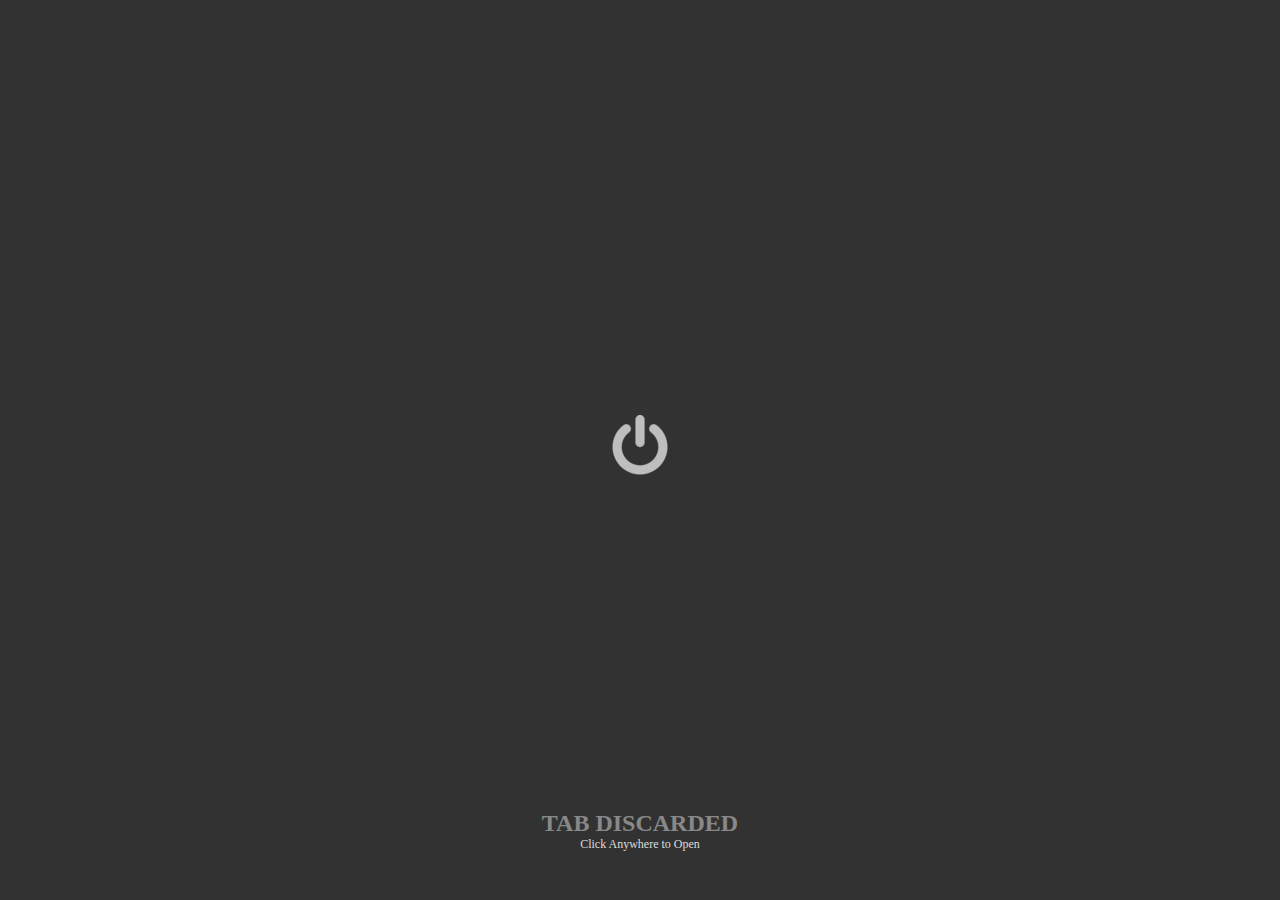
<file: dummy.html>
<!DOCTYPE html>
<html lang="en">
  <head>
    <meta charset="UTF-8" />
    <meta name="viewport" content="width=device-width, initial-scale=1.0" />
    <title>Auto Tab Discard</title>
    <style>
      html {
        background: #323232;
      }
      body {
        background: #323232;
        color: #ddd;
        font-size: 1.5em;
        margin: 0;
        padding: 0;
        cursor: pointer;
      }
      .flex {
        flex-flow: column;
        display: flex;
        justify-content: space-between;
        align-items: center;
        height: 100vh;
        text-align: center;
        margin: 0 auto;
        overflow: hidden;
      }
      small {
        font-size: 0.5em;
      }
      .no-flow-text {
        margin: 0 auto;
        width: 80%;
        white-space: pre;
        text-overflow: ellipsis;
        overflow: hidden;
        margin-top: 10px;
      }
      .flex-row {
        display: flex;
        flex-flow: column;
        margin: 10px 0;
        width: 100%;
        min-height: 80px;
      }
      .bounce {
        will-change: transform;
        animation: bounce 0.3s ease alternate infinite;
      }
      @keyframes bounce {
        0% {
          transform: scale(1);
          opacity: 1;
          filter: none;
        }
        100% {
          transform: scale(1.2);
          opacity: 0.5;
          filter: drop-shadow(2px 4px 6px black);
        }
      }
    </style>
  </head>
  <body>
    <div class="flex">
      <div class="flex-row">
        <p id="title" class="no-flow-text"></p>
        <small id="url" class="no-flow-text"></small>
      </div>
      <div style="min-height: 65px">
        <img id="icon" src="/data/icons/light/64.png" style="pointer-events:none;" />
      </div>
      <div class="flex-row">
        <b style="opacity: 0.5">TAB DISCARDED</b>
        <small>Click Anywhere to Open</small>
      </div>
    </div>
  </body>
  <script src="utils.js"></script>
  <script src="dummy.js"></script>
</html>
</file>
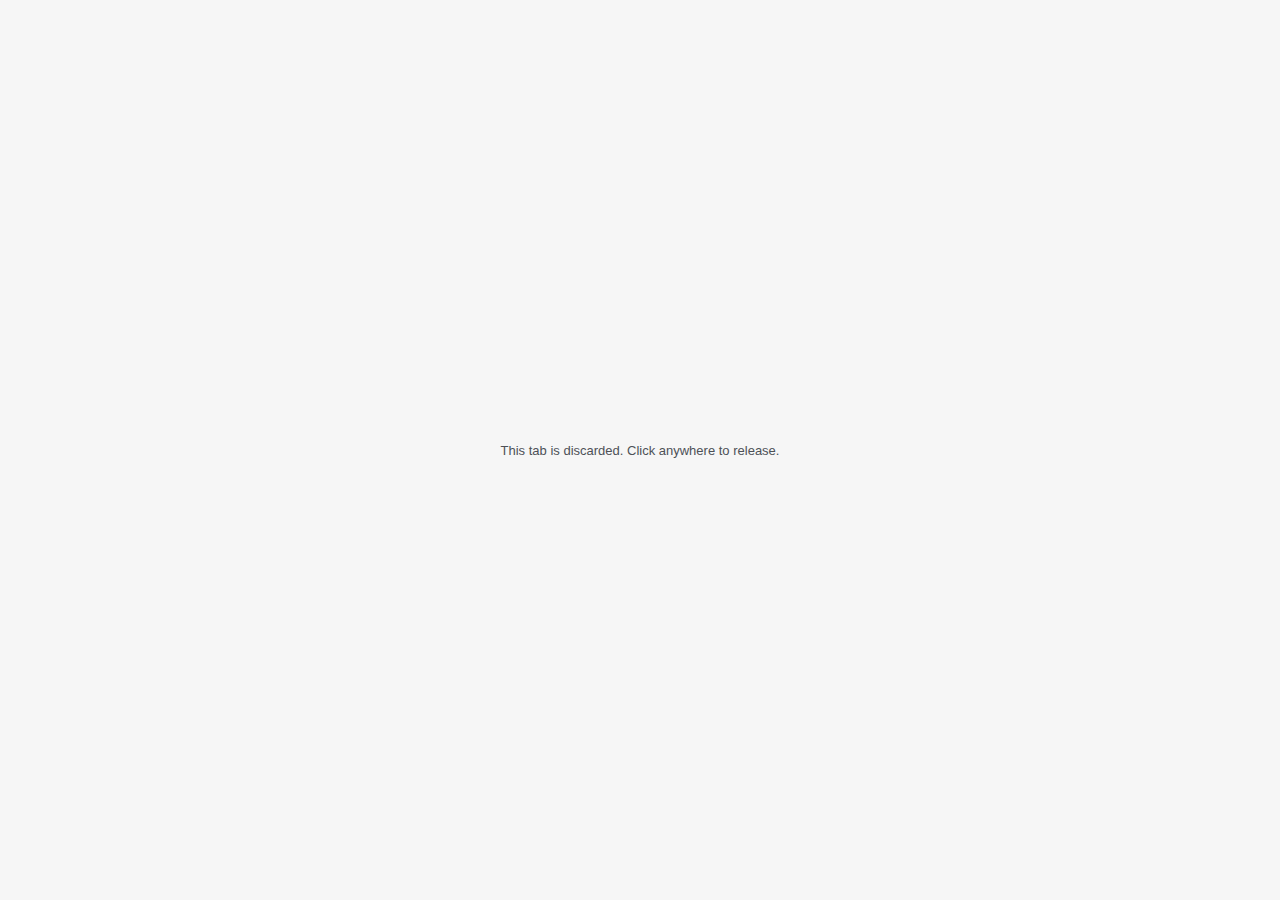
<file: plugins/dummy/page.html>
<!DOCTYPE html>
<html>
<head>
  <link href="" rel="icon" type="image/png">
  <style type="text/css">
    body {
      font-size: 13px;
      font-family: Arial, "Helvetica Neue", Helvetica, sans-serif;
      display: flex;
      align-items: center;
      justify-content: center;
      margin: 0;
      height: 100vh;
      color: #4d5157;
      background-color: #f6f6f6;
    }
    @media (prefers-color-scheme: dark) {
      body {
        color: #a4a5a4;
        background-color: #202124;
      }
    }
  </style>
</head>
<body>
  <span>This tab is discarded. Click anywhere to release.</span>
  <script type="text/javascript" src="page.js"></script>
</body>
</html>
</file>
<file: data/options/index.css>
body {
  background-color: #fff;
  font-family: "Helvetica Neue", Helvetica, sans-serif;
  font-size: 13px;
  max-width: 80%;
  margin: auto;
}
@media screen and (max-width: 600px)  {
  body {
    margin: 10px;
    max-width: unset;
  }
}
@supports (-moz-appearance:none) {
  body {
    margin: 10px auto;
  }
  textarea {
    padding: 5px;
  }
  button,
  input[type=submit],
  input[type=button] {
    height: 24px;
    color: #444;
    background-image: linear-gradient(rgb(237, 237, 237), rgb(237, 237, 237) 38%, rgb(222, 222, 222));
    box-shadow: rgba(0, 0, 0, 0.08) 0 1px 0, rgba(255, 255, 255, 0.75) 0 1px 2px inset;
    text-shadow: rgb(240, 240, 240) 0 1px 0;
    border: solid 1px rgba(0, 0, 0, 0.25);
  }
  input[type=button]:disabled {
    opacity: 0.5;
  }
}
input[type=number] {
  width: 60px;
  height: 22px;
  box-sizing: border-box;
}
th {
  height: 32px;
  background-color: rgba(0, 0, 0, 0.05);
  text-indent: 10px;
}
td:nth-child(3) {
  text-align: right;
}
textarea {
  width: 100%;
  box-sizing: border-box;
}
ol {
  padding: 0 0 0 20px;
  font-size: 12px;
}
.admin {
  background-color: #ffffed;
  border: solid 1px #e8ec3a;
  padding: 10px;
  margin: 15px 0;
}
</file>
<file: data/popup/index.css>
body {
  font-family: "Helvetica Neue", Helvetica, sans-serif;
  font-size: 13px;
  margin: 0;
  user-select: none;
  width: 100%;
  min-width: 350px;
  background-color: #fff;
  color: #4d5156;
}
header {
  border-bottom: solid 1px #d9d9d9;
  font-size: 140%;
  text-align: center;
  padding: 15px;
}
ul {
  padding: 0;
}
li {
  list-style: none;
  margin: 0;
  padding: 5px 0 5px 10px;
}
input[type=checkbox] {
  margin-right: 10px;
  outline: none;
}
li.group {
  display: grid;
  grid-template-columns: 1fr min-content;
  padding: 0;
}
li.group span {
  padding: 5px 0 5px 10px;
}
li span[data-cmd^="release"] {
  width: 26px;
  background: url('release.svg') no-repeat center center;
  background-size: 16px;
}

[data-cmd] {
  cursor: pointer;
}
[data-cmd]:hover {
  background-color: #f0f0f0;
}

.button {
  background-color: #f0f0f0;
  height: 42px;
  line-height: 42px;
  text-align: center;
}
.button:hover {
  background-color: #d9d9d9;
}
[data-cmd]:active,
.button:active {
  opacity: 0.5;
}
[data-disabled=true] {
  opacity: 0.3;
  pointer-events: none;
}
.hbox {
  display: flex;
  align-items: center;
}
.flex {
  flex: 1;
}
.nav {
  display: grid;
  grid-template-columns: repeat(3, 1fr);
  white-space: nowrap;
  padding: 10px 0;
}
.nav > span {
  background-color: #f0f0f0;
  padding: 10px 0;
  cursor: pointer;
  display: flex;
  align-items: center;
  justify-content: center;
}
.nav > span:hover {
  background-color: #d9d9d9;
}
.mlt {
  display: grid;
  grid-template-columns: 1fr min-content min-content;
  white-space: nowrap;
  align-items: center;
}
.mlt > span[data-cmd] {
  background-color: #f0f0f0;
  padding: 10px 0;
  cursor: pointer;
  min-width: 80px;
  text-align: center;
  position: relative;
}
.mlt > span[data-cmd]:hover {
  background-color: #d9d9d9;
}
.mlt span:last-child::before {
  content: '';
  width: 1px;
  height: 12px;
  background-color: #d9d9d9;
  position: absolute;
  left: 0;
  top: calc(50% - 6px);
}
.mlt:hover span:last-child::before {
  display: none;
}

[data-cmd=close] {
  position: relative;
}
[data-cmd=close]::before,
[data-cmd=close]::after {
  content: '';
  width: 1px;
  height: 12px;
  background-color: #d9d9d9;
  position: absolute;
  top: calc(50% - 6px);
}
[data-cmd=close]::before {
  left: 0;
}
[data-cmd=close]::after {
  right: 0;
}
.nav:hover [data-cmd=close]::before,
.nav:hover [data-cmd=close]::after {
  display: none;
}
[data-cmd=move-next]::after {
  background: url(move-next.svg) center center no-repeat;
  margin-left: 5px;
}
[data-cmd=move-previous]::before {
  background: url(move-previous.svg) center center no-repeat;
  margin-right: 5px;
}
[data-cmd=move-next]::after,
[data-cmd=move-previous]::before {
  content: '';
  background-size: 12px 12px;
  display: inline-block;
  width: 16px;
  height: 16px;
}
</file>
<file: v2/data/options/index.css>
:root {
  --bg: #fff;
  --clr: #4d5156;
  --dark: #f3f3f3;
  --a: #0077cc;
}
@media (prefers-color-scheme: dark) {
  :root {
    --bg: #35363a;
    --clr: #b1b1b1;
    --dark: #202124;
    --a: #0797ff;
  }
}

body {
  background-color: var(--bg);
  color: var(--clr);
  font-family: "Helvetica Neue", Helvetica, sans-serif;
  font-size: 13px;
  max-width: 80%;
  margin: auto;
}
@media screen and (max-width: 600px) {
  body {
    margin: 10px;
    max-width: unset;
  }
}
@supports (-moz-appearance:none) {
  body {
    margin: 10px auto;
  }
  textarea {
    padding: 5px;
  }
  button,
  input[type=submit],
  input[type=button] {
    height: 24px;
    color: #444;
    background-image: linear-gradient(rgb(237, 237, 237), rgb(237, 237, 237) 38%, rgb(222, 222, 222));
    box-shadow: rgba(0, 0, 0, 0.08) 0 1px 0, rgba(255, 255, 255, 0.75) 0 1px 2px inset;
    text-shadow: rgb(240, 240, 240) 0 1px 0;
    border: solid 1px rgba(0, 0, 0, 0.25);
  }
  input[type=button]:disabled {
    opacity: 0.5;
  }
}
input[type=number] {
  width: 60px;
  height: 22px;
  box-sizing: border-box;
}
th {
  height: 32px;
  background-color: var(--dark);
  text-indent: 10px;
}
td:nth-child(3) {
  text-align: right;
}
textarea {
  width: 100%;
  box-sizing: border-box;
}
ol {
  padding: 0 0 0 20px;
  font-size: 12px;
}
a {
  color: var(--a);
}

.admin {
  background-color: #ffffed;
  border: solid 1px #e8ec3a;
  padding: 10px;
  margin: 15px 0;
}

.disabled {
  opacity: 0.2;
  pointer-events: none;
}
</file>
<file: v2/data/popup/index.css>
:root {
  --bg: #fff;
  --clr: #4d5156;
  --dark: #d9d9d9;
  --button: #f0f0f0;
}
@media (prefers-color-scheme: dark) {
  :root {
    --bg: #35363a;
    --clr: #b1b1b1;
    --dark: #202124;
    --button: #202124;
  }
}
body {
  font-family: "Helvetica Neue", Helvetica, sans-serif;
  font-size: 13px;
  margin: 0;
  user-select: none;
  width: 100%;
  min-width: 350px;
  background-color: var(--bg);
  color: var(--clr);
}

/* FF overflow menu */
@media (width: 348px) or (width: 377px) {
  body {
    min-width: unset;
    overflow: hidden;
  }
  header {
    display: none;
  }
}

header {
  border-bottom: solid 1px var(--dark);
  font-size: 140%;
  text-align: center;
  padding: 15px;
}
ul {
  padding: 0;
}
li {
  list-style: none;
  margin: 0;
  padding: 5px 0 5px 10px;
}
input[type=checkbox] {
  margin-right: 10px;
  outline: none;
}
li.group {
  display: grid;
  grid-template-columns: 1fr min-content;
  padding: 0;
}
li.group span {
  padding: 5px 0 5px 10px;
}
li span[data-cmd^="release"] {
  width: 26px;
  display: flex;
  align-items: center;
  justify-content: center;
  padding: 0 3px;
}
li span[data-cmd^="release"] svg {
  pointer-events: none;
  width: 22px;
  fill: var(--clr);
}

[data-cmd] {
  cursor: pointer;
}
[data-cmd]:hover {
  background-color: var(--button);
}

.button {
  background-color: var(--button);
  height: 42px;
  line-height: 42px;
  text-align: center;
}
.button:hover {
  background-color: var(--dark);
}
[data-cmd]:active,
.button:active {
  opacity: 0.5;
}
[data-disabled=true] {
  opacity: 0.3;
  pointer-events: none;
}
.hbox {
  display: flex;
  align-items: center;
}
.flex {
  flex: 1;
}
.nav {
  display: grid;
  grid-template-columns: repeat(3, 1fr);
  white-space: nowrap;
  padding: 10px 0;
}
.nav > div {
  display: flex;
  align-items: center;
  justify-content: center;
  overflow: hidden;
  background-color: var(--button);
  cursor: pointer;
}
.nav > div:hover {
  background-color: var(--dark);
}
.nav > div * {
  pointer-events: none;
}
.nav > div > span {
  padding: 10px 0;
  overflow: hidden;
  text-overflow: ellipsis;
}
.mlt {
  display: grid;
  grid-template-columns: 1fr min-content min-content;
  white-space: nowrap;
  align-items: center;
}
.mlt > span[data-cmd] {
  background-color: var(--button);
  padding: 10px 0;
  cursor: pointer;
  min-width: 80px;
  text-align: center;
  position: relative;
}
.mlt > span[data-cmd]:hover {
  background-color: var(--dark);
}
.mlt span:last-child::before {
  content: '';
  width: 1px;
  height: 12px;
  background-color: var(--dark);
  position: absolute;
  left: 0;
  top: calc(50% - 6px);
}
.mlt:hover span:last-child::before {
  display: none;
}

[data-cmd=close] {
  position: relative;
}
[data-cmd=close]::before,
[data-cmd=close]::after {
  content: '';
  width: 1px;
  height: 12px;
  background-color: var(--dark);
  position: absolute;
  top: calc(50% - 6px);
}
[data-cmd=close]::before {
  left: 0;
}
[data-cmd=close]::after {
  right: 0;
}
.nav:hover [data-cmd=close]::before,
.nav:hover [data-cmd=close]::after {
  display: none;
}
[data-cmd=move-next] *,
[data-cmd=move-previous] * {
  pointer-events: none;
}
[data-cmd=move-next] svg {
  margin-left: 5px;
  stroke: var(--clr);
}
[data-cmd=move-previous] svg {
  margin-right: 5px;
  stroke: var(--clr);
}
[data-cmd=move-next]::after,
[data-cmd=move-previous]::before {
  content: '';
  background-size: 12px 12px;
  display: inline-block;
  width: 16px;
  height: 16px;
}
</file>
<file: v3/data/options/index.css>
:root {
  --bg: #fff;
  --clr: #4d5156;
  --dark: #f3f3f3;
  --a: #0077cc;
}
@media (prefers-color-scheme: dark) {
  :root {
    --bg: #35363a;
    --clr: #b1b1b1;
    --dark: #202124;
    --a: #0797ff;
  }
}

body {
  background-color: var(--bg);
  color: var(--clr);
  font-family: "Helvetica Neue", Helvetica, sans-serif;
  font-size: 13px;
  max-width: 80%;
  margin: auto;
  margin: 10px auto;
}

@media screen and (max-width: 600px) {
  body {
    margin: 10px;
    max-width: unset;
  }
}

button,
textarea,
input {
  border: solid 1px rgba(0, 0, 0, 0.25);
  outline: none;
}
button:focus,
textarea:focus,
input:focus {
  background-color: #e7f3ff;
}

button,
input[type=submit],
input[type=button] {
  height: 24px;
  color: #444;
  background-image: linear-gradient(rgb(237, 237, 237), rgb(237, 237, 237) 38%, rgb(222, 222, 222));
  box-shadow: rgba(0, 0, 0, 0.08) 0 1px 0, rgba(255, 255, 255, 0.75) 0 1px 2px inset;
  text-shadow: rgb(240, 240, 240) 0 1px 0;
  cursor: pointer;
}
input[type=button]:disabled {
  opacity: 0.5;
}
input[type=text],
input[type=number] {
  height: 24px;
}
input[type=number] {
  width: 60px;
  box-sizing: border-box;
}
th {
  height: 32px;
  background-color: var(--dark);
  text-indent: 10px;
}
td:nth-child(3) {
  text-align: right;
}
textarea {
  width: 100%;
  box-sizing: border-box;
  padding: 5px;
}
ol {
  padding: 0 0 0 20px;
  font-size: 12px;
}
a {
  color: var(--a);
}

.wnt {
  color: #61611f;
  background-color: #ffffed;
  border: solid 1px #babaab;
  padding: 10px;
  margin: 15px 0;
  text-align: center;
}

.disabled {
  opacity: 0.2;
  pointer-events: none;
}

#rate {
  display: grid;
  grid-template-columns: 1fr min-content;
  margin: 10px 0;
}
</file>
